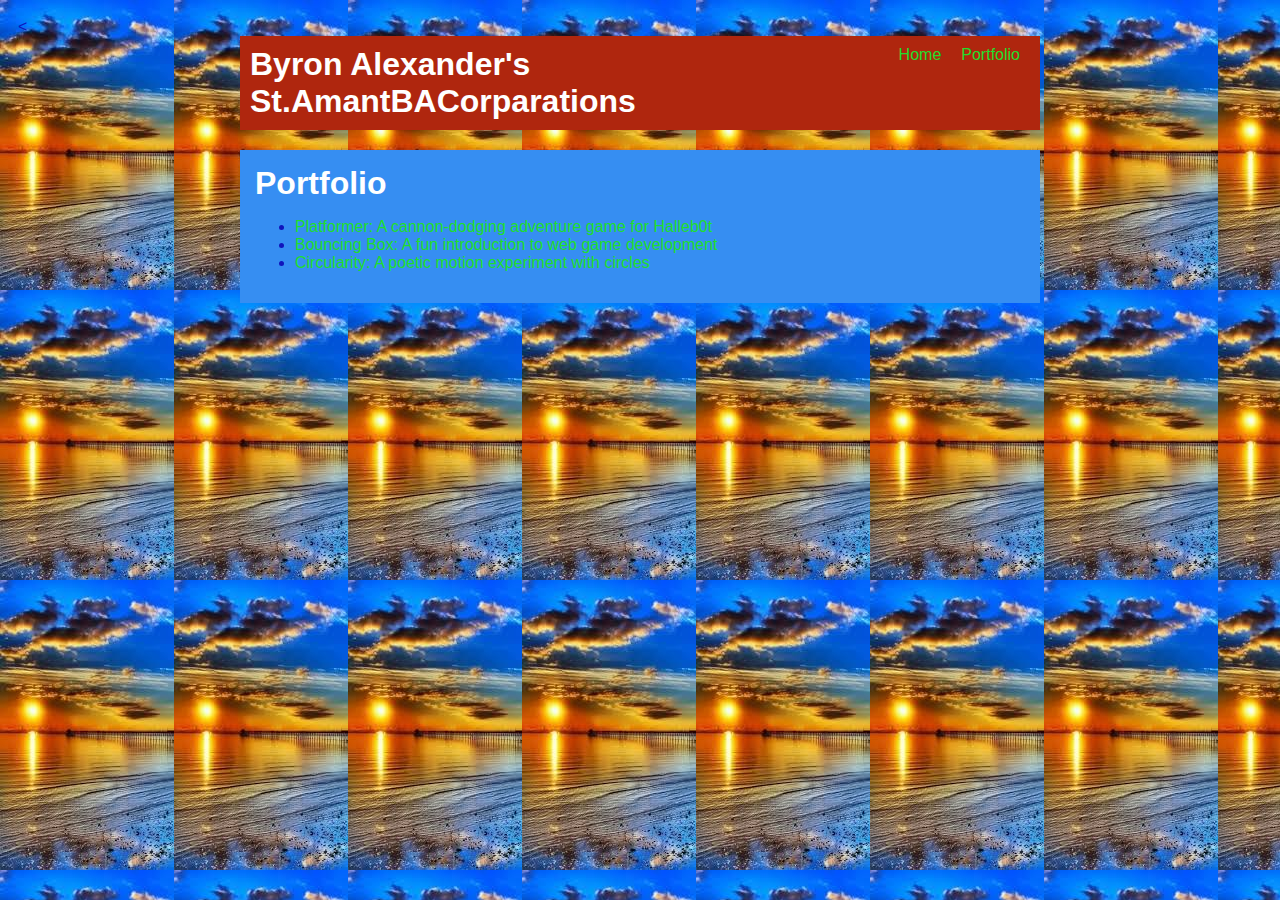
<file: portfolio.html>
<<!DOCTYPE html>
<html>
  <head>
    <title>St.AmantBACorparations</title>
    <link rel="stylesheet" href="style.css" />
    </head>
     <body>
    <!-- All content goes here -->
    <div id="all-contents">
        <nav>
            <h1>Byron Alexander's St.AmantBACorparations</h1>
  <ul id="nav-ul">
    <li class="nav-li">
      <a href="index.html">Home</a>
    </li>
    <li class="nav-li">
      <a href="portfolio.html">Portfolio</a>
    </li>
  </ul>
        </nav>

        <main>
            <div class="content">
            <h1>Portfolio</h1>
            <ul id="portfolio">
                <li>
                <a href="fsd-projects/platformer/">Platformer: A cannon-dodging adventure game for Halleb0t</a>
                </li>
                <li>
                <a href="fsd-projects/bouncing-box/">Bouncing Box: A fun introduction to web game development</a>
                </li>
                <li>
                <a href="fsd-projects/circularity/">Circularity: A poetic motion experiment with circles</a>
                </li>
            </ul>
            </div>
        </main>
    </div>
</body>
</html>
</file>
<file: style.css>
body {
    background-image: url("[data-uri]");
    color: rgb(16, 21, 188);
    padding: 10px;
    font-family: Arial, sans-serif;
}

#all-contents {
    max-width: 800px;
    margin: auto;
}

/* navigation menu */
nav {
    background: rgb(175, 38, 14);
    margin: 0 auto;
    display: flex;
    padding: 10px;
    margin-bottom: 20px;
}

h1 {
    display: flex;
    align-items: center;
    color: white;
    flex: 1;
    margin: 0;
}

#nav-ul {
    list-style-type: none;
    margin: 0;
    padding: 0;
    display: flex;
}

.nav-li {
    display: inline-block;
    padding: 0 10px;
}

a {
    text-decoration: none;
    color: #1fdf2c;
}

/* main container area beneath menu */
main {
    background: rgb(54, 142, 242);
    display: flex;
    margin-top: 20px;
}

.sidebar {
    margin-right: 25px;
    padding: 10px;
}

.sidebar-img {
    width: 200px;
}

.content {
    flex: 1;
    padding: 15px;
}

/* interests section styles */
#interests {
    border: 4px silver ridge;
    padding: 8px;
    margin-top: 20px;
}

h2, h3 {
    margin: 0px;
}
</file>
